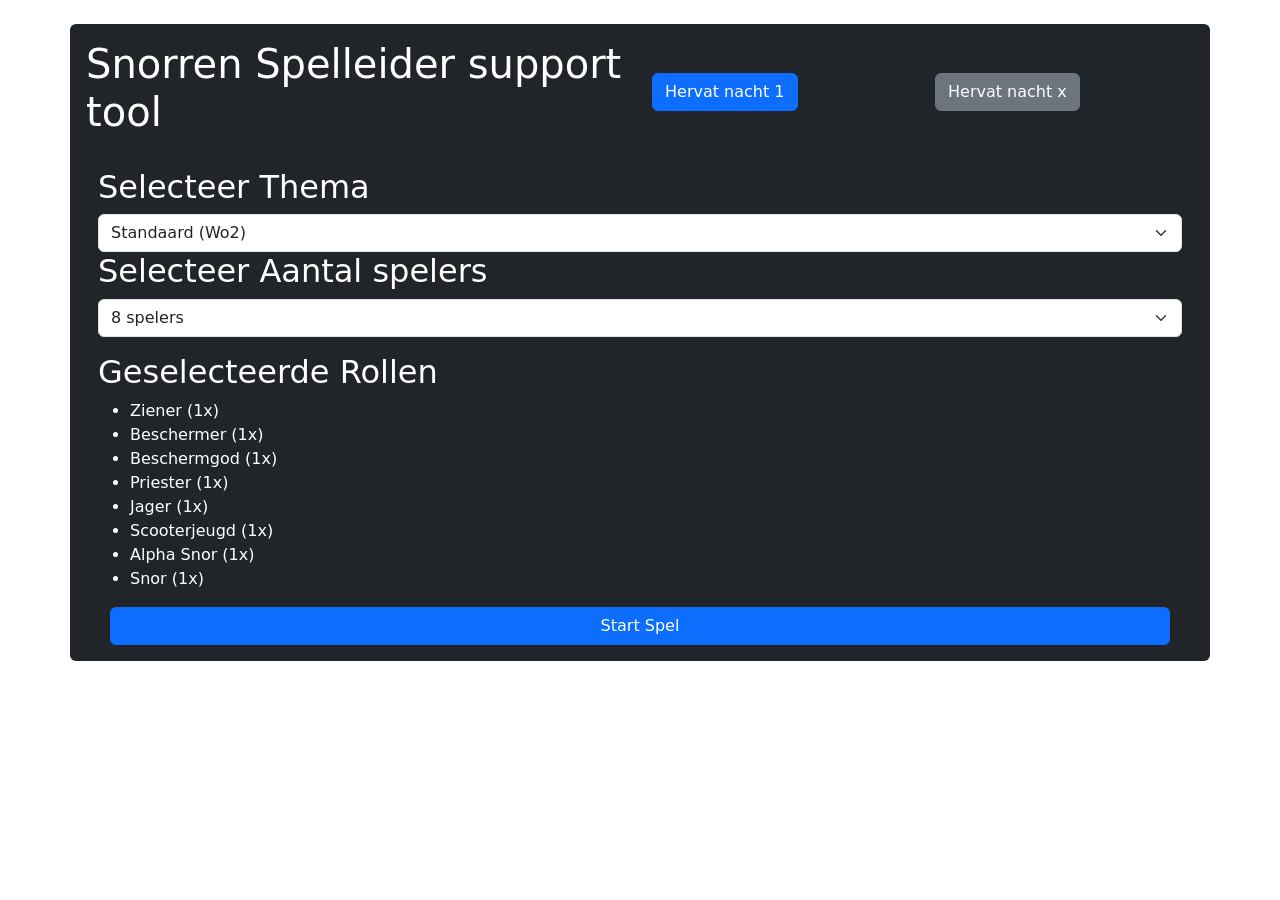
<file: index.html>
<!doctype html>
<html lang="nl">
  <head>
    <meta charset="utf-8">
    <meta name="viewport" content="width=device-width, initial-scale=1">
    <title>Snorren Speltool</title>
    <link href="https://cdn.jsdelivr.net/npm/bootstrap@5.3.8/dist/css/bootstrap.min.css" rel="stylesheet" integrity="sha384-sRIl4kxILFvY47J16cr9ZwB07vP4J8+LH7qKQnuqkuIAvNWLzeN8tE5YBujZqJLB" crossorigin="anonymous">
  </head>
  <body>
    <br>
    <div class="container bg-dark text-white p-3 rounded">
        <div class="row align-items-center">
            <div class="col-6">
                <h1> Snorren Spelleider support tool</h1>
            </div>
            <div class="col-3">
                <a type="button" class="btn btn-primary" href="/Snorren/nacht1/">Hervat nacht 1</a>
            </div>
            <div class="col-3">
                <a type="button" class="btn btn-secondary" href="/Snorren/nachtX/">Hervat nacht x</a>
            </div>
        </div>
        <br>


        <div class="container">
            <h2>Selecteer Thema</h2>
            <select id="themaSelect" class="form-select" aria-label="Thema">
                <option value="Standaard" selected>Standaard (Wo2) </option>
                <option value="Circus">Circus</option>
                <option value="Piraten">Piraten</option>
                <option value="Viking">Viking</option>
            </select>
        </div>

        <div class="container">
            <h2>Selecteer Aantal spelers</h2>
            <select id="aantalSpelersSelect" class="form-select" aria-label="Aantal spelers">
                <option value="8" selected>8 spelers </option>
                <option value="9" >9 spelers </option>
                <option value="10">10 spelers </option>
                <option value="11">11 spelers </option>
                <option value="12">12 spelers </option>
                <option value="13">13 spelers </option>
                <option value="14">14 spelers </option>
                <option value="15">15 spelers </option>
                <option value="16">16 spelers </option>
                <option value="17">17 spelers </option>
                <option value="18">18 spelers </option>
            </select>
        </div>
        <div class="container mt-3">
            <h2>Geselecteerde Rollen</h2>
            <ul id="roleList" class="">
                <!-- Dynamically populated list of roles will appear here -->
            </ul>


   
        <div class="container mt-3">
            <div class="d-grid gap-2">
                <button id="startSpelButton" class="btn btn-primary" type="button">Start Spel</button>
            </div>
        </div>
    </div>




    <script src="https://cdn.jsdelivr.net/npm/bootstrap@5.3.8/dist/js/bootstrap.bundle.min.js" integrity="sha384-FKyoEForCGlyvwx9Hj09JcYn3nv7wiPVlz7YYwJrWVcXK/BmnVDxM+D2scQbITxI" crossorigin="anonymous"></script>
    <script type="module" src="js/cardHelper.js"></script>
  
</body>
</html>
</file>
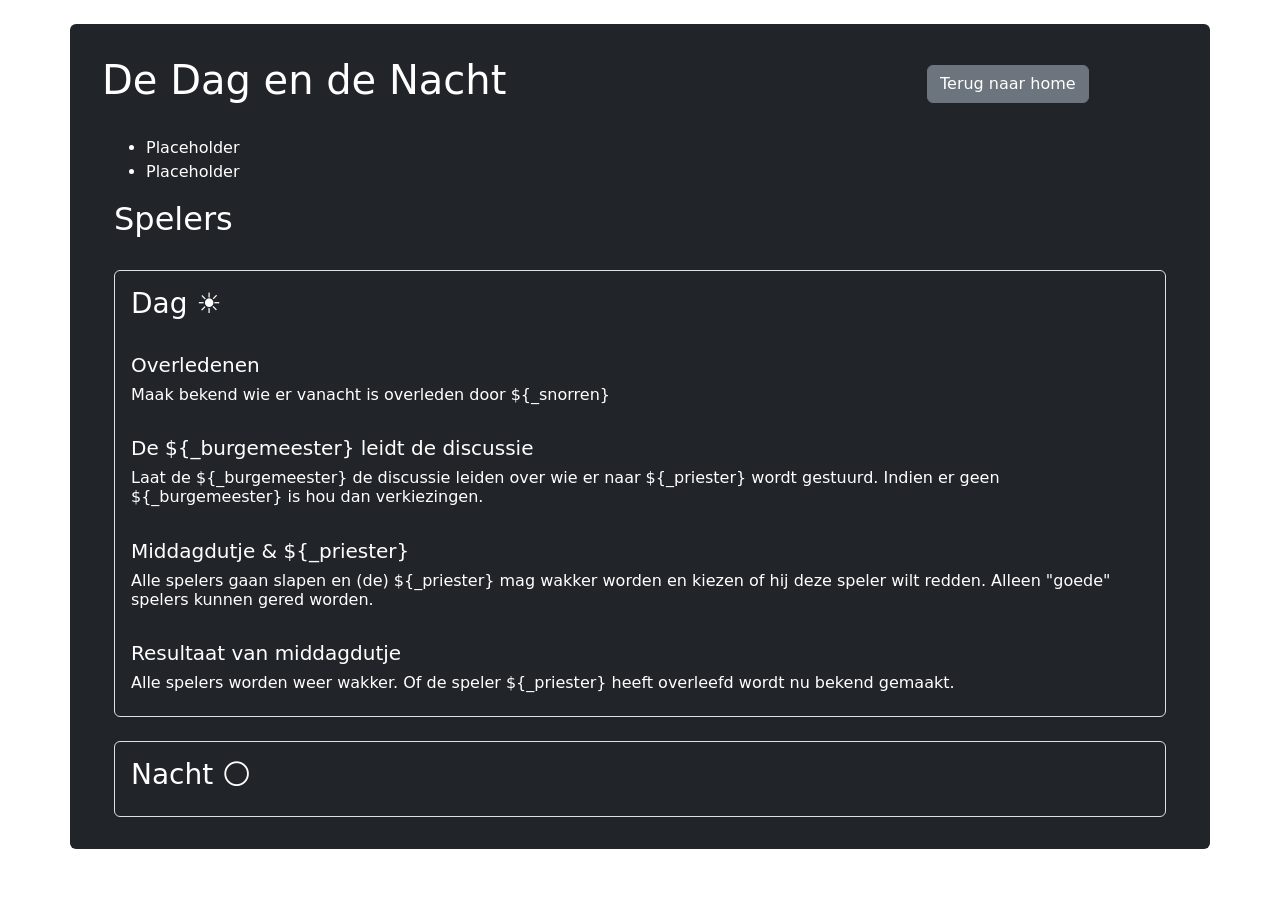
<file: nachtX/index.html>
<!doctype html>
<html lang="nl">
  <head>
    <meta charset="utf-8">
    <meta name="viewport" content="width=device-width, initial-scale=1">
    <title>Snorren Speltool</title>
    <link href="https://cdn.jsdelivr.net/npm/bootstrap@5.3.8/dist/css/bootstrap.min.css" rel="stylesheet" integrity="sha384-sRIl4kxILFvY47J16cr9ZwB07vP4J8+LH7qKQnuqkuIAvNWLzeN8tE5YBujZqJLB" crossorigin="anonymous">
    <link href="css/disableHover.css" rel="stylesheet">
    <script type="module" src="js/nachtX.js" defer></script>
  </head>
  <body>
    <br>
    <div class="container bg-dark text-white p-3 rounded">
        <div class="container bg-dark text-white p-3 rounded">
        <div class="row align-items-center">
            <div class="col-9">
                <h1>De Dag en de Nacht</h1>
            </div>
            <div class="col-3">
                <a type="button" class="btn btn-secondary" href="/Snorren/">Terug naar home</a>
            </div>
        </div>
        <br>

        <div class="container">
            <ul id="settingDisplay" class="">
                <li id="themaDisplay">Placeholder</li>
                <li id="playerCountDisplay">Placeholder</li>
            </ul>
        </div>


        <div class="container">
            <h2> Spelers</h3>
            <div id="spelersContainer" class="container">
                <template id="playerStatusTemplate"> 
                    <button type="button" id="playerStatus" name="PLACEHOLDER" role="PLACEHOLDER" alive=true class=" btn btn-light m-1">PLACEHOLDER</button>
                </template>
            </div>

        </div>

        <br>
        <div class="container">
            <div id="dayContainer" class="container border rounded p-3">
                <h3>Dag ☀️</h3>
                <br>
                <div>
                    <h5 id="dayDeathName">Overledenen</h5>
                    <h6 id="dayDeathToolTip" class="translationTarget">Maak bekend wie er vanacht is overleden door ${_snorren}</h6>
                </div>
                <br>
                <div>
                    <h5 id="dayBurgemeesterName" class="translationTarget">De ${_burgemeester} leidt de discussie</h5>
                    <h6 id="dayBurgemeesterToolTip" class="translationTarget">Laat de ${_burgemeester} de discussie leiden over wie er naar ${_priester} wordt gestuurd. Indien er geen ${_burgemeester} is hou dan verkiezingen.</h6>
                </div>
                <br>
                <div>
                    <h5 id="dayPriesterName" class="translationTarget">Middagdutje & ${_priester}</h5>
                    <h6 id="dayPriesterToolTip" class="translationTarget">Alle spelers gaan slapen en (de) ${_priester} mag wakker worden en kiezen of hij deze speler wilt redden. Alleen "goede" spelers kunnen gered worden.</h6>
                </div>
                <br>
                <div>
                    <h5 id="dayReveal" class="translationTarget">Resultaat van middagdutje</h5>
                    <h6 id="dayRevealToolTip" class="translationTarget">Alle spelers worden weer wakker. Of de speler ${_priester} heeft overleefd wordt nu bekend gemaakt.</h6>
                </div>

            </div>
        <br>
            <div id="nachtContainer" class="container border rounded p-3">
                <h3>Nacht 🌕</h3>
                <div>
                    <template id="roleNameTemplate">
                        <h5 id="roleName">ROLNAAM</h5>
                        <sup id="multipleRoleField" hidden>NaamRol: naamSpeler</sup>
                        <h6 id="roleTooltip" class="translationTarget">ROL TOOLTIP</h6>
                        <br>
                    </template>
                </div>


            </div>

        </div>


    </div>



    <script src="https://cdn.jsdelivr.net/npm/bootstrap@5.3.8/dist/js/bootstrap.bundle.min.js" integrity="sha384-FKyoEForCGlyvwx9Hj09JcYn3nv7wiPVlz7YYwJrWVcXK/BmnVDxM+D2scQbITxI" crossorigin="anonymous"></script>
  



</body>



</html>
</file>
<file: nachtX/css/disableHover.css>
.btn-outline-light:hover, 
.btn-outline-light:focus, 
.btn-outline-light:active {
    background-color: transparent !important;
    color: #f8f9fa !important; /* De standaard Bootstrap lichtgrijze tekstkleur */
}

/* Zorg dat de ingekleurde knop direct goed reageert */
.btn-light:hover, 
.btn-light:focus {
    background-color: #f8f9fa !important;
    color: #212529 !important;
}
</file>
